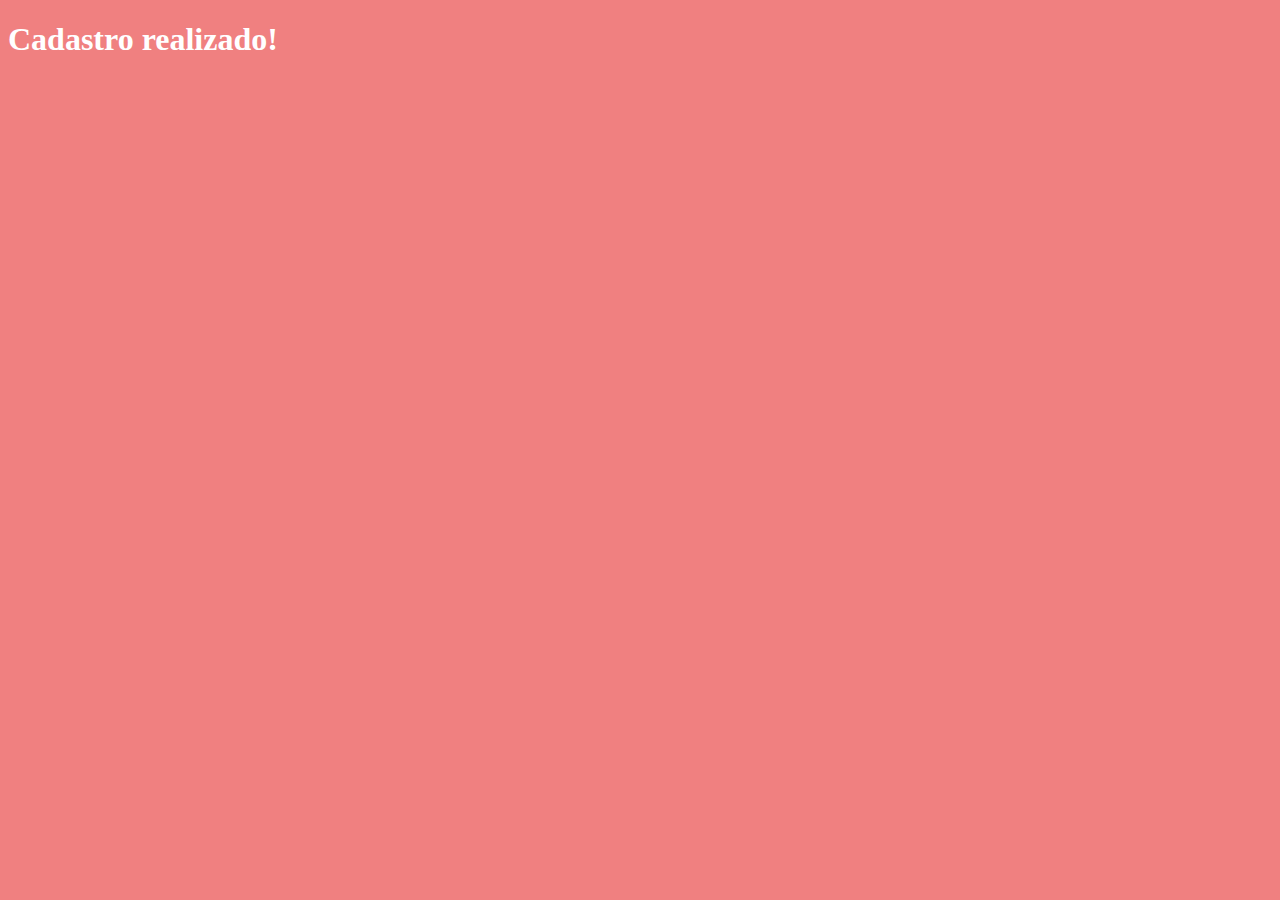
<file: tarefa1/coral.html>
<!DOCTYPE html>
<html lang="en">
<head>
    <meta charset="UTF-8">
    <meta name="viewport" content="width=device-width, initial-scale=1.0">
    <title>Document</title>
    <link rel="stylesheet" href="style.css">
</head>
<body>
    <H1>Cadastro realizado!</H1>
</body>
</html>
</file>
<file: tarefa1/style.css>
body{
    background-color: lightcoral;
    color: white;
}


.coral{
    width: 130px;
    border: 10px;
    border-color: black;
}
</file>
